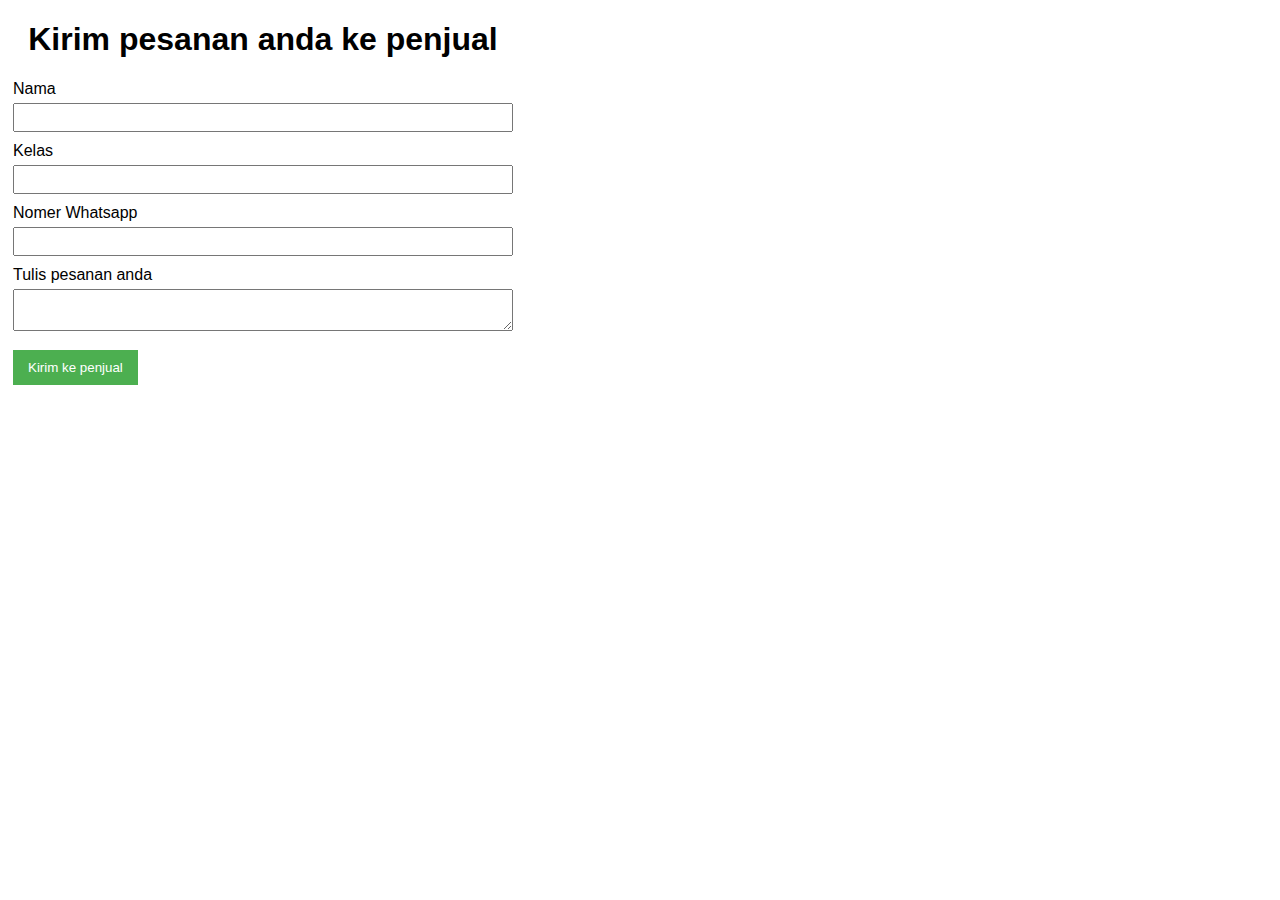
<file: index.html>
<!DOCTYPE html>
<html lang="en">
<head>
    <meta charset="UTF-8">
    <meta name="viewport" content="width=>, initial-scale=1.0">
    <title>Document</title>
    <style>
        *{
            font-family: Arial, Helvetica, sans-serif;
        }
        form{
            margin: 15px 5px;
            width: 500px;
            font-size: 16px;  
        }
        form h1{
            text-align: center;
        }
        form label{
            display: block;
            margin-bottom: 5px;
        }
        form input,form textarea{
            width: 100%;
            padding: 5px;
            margin-bottom: 10px;
            box-sizing: border-box;
            resize: vertical;
        }
        form button{
            background: #4CAF50;
            color: white;
            padding: 10px 15px;
            margin-top: 5px;
            border: none;
            cursor: pointer;
        }
        form button:hover{
            background:green;
        }
    </style>
</head>
<body>
    <form>
        <h1>Kirim pesanan anda ke penjual</h1>
        <label for="">Nama</label>
        <input type="text" class="Nama">
        <label for="">Kelas</label>
        <input type="text" class="kelas">
        <label for="">Nomer Whatsapp</label>   
        <input type="text" class="Nomer Whatsapp">
        <label for="">Tulis pesanan anda</label>
        <textarea class="Tulis pesanan anda"></textarea>
        <button type="button" onclick="sendwhatsapp();">Kirim ke penjual
     </form>
     <script>
        function sendwhatsapp(){
            var phonenumber = "+6287741786532";

            var Nama = document.querySelector('.Nama').value;
            var kelas = document.querySelector('.Kelas').value;
            var nomer_Whatsapp = document.querySelector('.Nomer whatsapp').value;
            var Tulis_pesanan_anda = document.querySelector('.Tulis pesanan anda').value;

            var url = "https://wa.me/" + phonenumber + "?text="
            +"*Nama ;*" +Nama+"%0a"
            +"*Kelas;*" +Kelas+"%0a"
            +"*Nomer_Whatsapp;*" +nomer_Whatsapp+"%0a"
            +"*Tulis_pesanan_anda;*" +Tulis_pesanan_anda+ "%0a%0a"

            window.open(url, '_blank').focus();
        }
     </script>
</body>
</html>
</file>
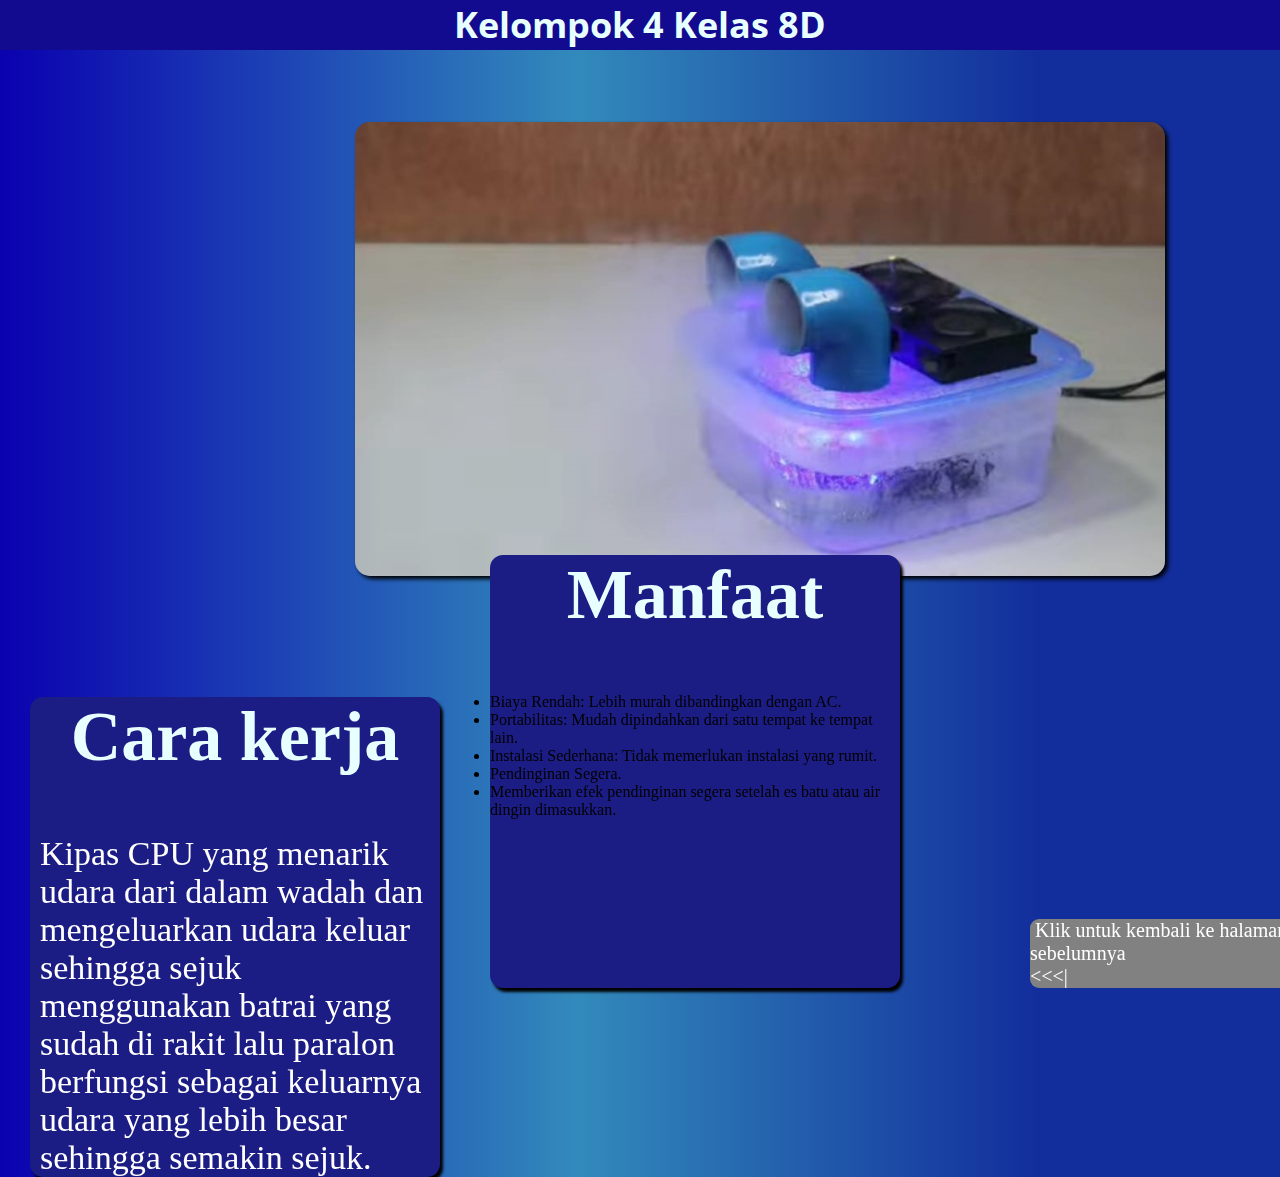
<file: projek 1.html>
<!DOCTYPE html>
<html lang="en">
<head>
    <meta charset="UTF-8">
    <meta name="viewport" content="width=device-width, initial-scale=1.0">
    <link rel="stylesheet" href="projek1.css">
    <link rel="image" href=""
    <link rel="preconnect" href="https://fonts.googleapis.com">
<link rel="preconnect" href="https://fonts.gstatic.com" crossorigin>
<link rel="stylesheet" href="https://unpkg.com/aos@next/dist/aos.css" />
<link href="https://fonts.googleapis.com/css2?family=Open+Sans:ital,wght@0,300..800;1,300..800&display=swap" rel="stylesheet">
    <title>Page 2</title>
</head>
<body>
    <div class="Kelompok4" data-aos="fade-down">
        <h2>Kelompok 4 Kelas 8D</h2>
    </div>

    <div class="gambar" data-aos="fade-down">
        <img src="Screenshot 2024-03-08 202953.jpg">
    </div>
    <div class="nama" data-aos="fade-down">
        <h1>AirVabel</h1>
    </div>
    <div class="penjelasanproduk" data-aos="fade-up">
        <h2>Cara kerja</h2>
        <p>Kipas CPU yang menarik udara dari dalam wadah dan mengeluarkan udara keluar sehingga sejuk menggunakan batrai yang sudah di rakit lalu paralon berfungsi sebagai keluarnya udara yang lebih besar sehingga semakin sejuk.</p>
    </div>
    <div class="rancanganproduk" data-aos="fade-up">
        <h2>Manfaat</h2>
        <p><li>Biaya Rendah: Lebih murah dibandingkan dengan AC.</li>
            <li>Portabilitas: Mudah dipindahkan dari satu tempat ke tempat lain.</li>
            <li>Instalasi Sederhana: Tidak memerlukan instalasi yang rumit.</li>
            <li>Pendinginan Segera.</li>
            <li>Memberikan efek pendinginan segera setelah es batu atau air dingin dimasukkan.</li>
            </p>

        <div class="back">
            <a href="https://2in3.github.io/projek2.html">Klik untuk kembali ke halaman sebelumnya<br><<<| </a>
        </div>
    </div> 
    <script src="https://unpkg.com/aos@next/dist/aos.js"></script>
    <script>
      AOS.init();
    </script>   
</body>
</html>
</file>
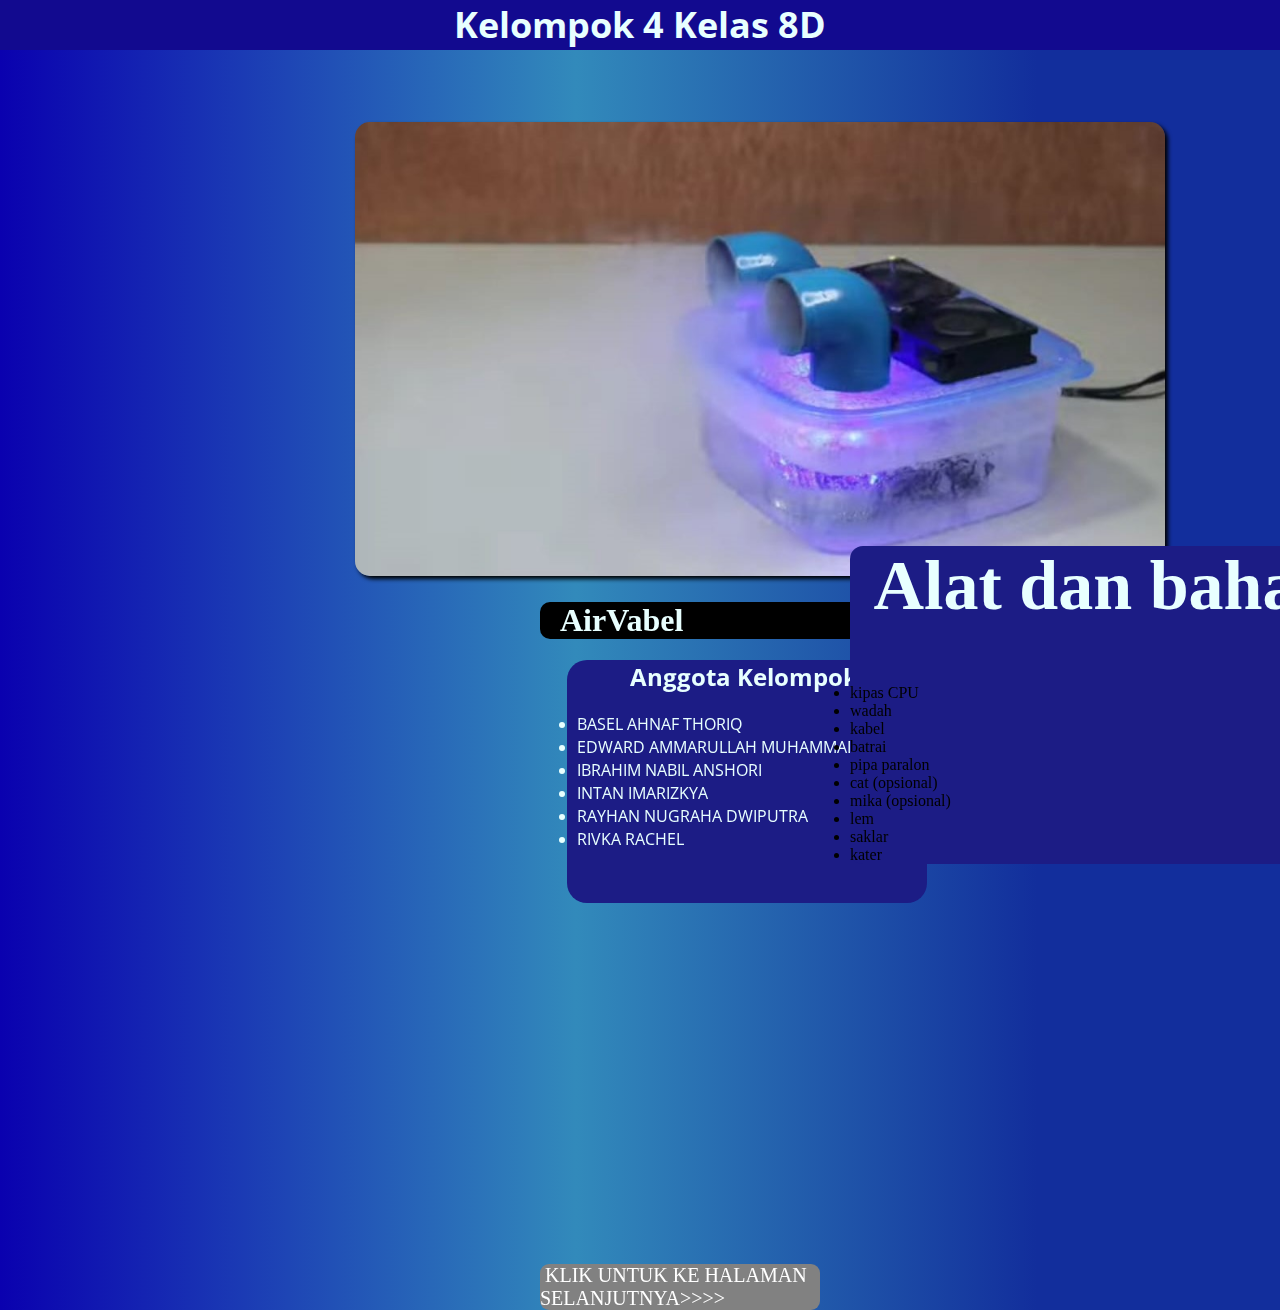
<file: projek2.html>
<!DOCTYPE html>
<html lang="en">
<head>
    <meta charset="UTF-8">
    <meta name="viewport" content="width=device-width, initial-scale=1.0">
    <link rel="stylesheet" href="projek1.css">
    <link rel="preconnect" href="https://fonts.googleapis.com">
    <link rel="stylesheet" href="https://unpkg.com/aos@next/dist/aos.css" />
    
    <link rel="preconnect" href="https://fonts.gstatic.com" crossorigin>
<link href="https://fonts.googleapis.com/css2?family=Open+Sans:ital,wght@0,300..800;1,300..800&display=swap" rel="stylesheet">

    <title>Home</title>
</head>
<body>
    
    
      <div class="Kelompok4" data-aos="fade-down">
        <h2>Kelompok 4 Kelas 8D</h2>
    </div>
    
    <div class="gambar" data-aos="fade-down">
        <img src="Screenshot 2024-03-08 202953.jpg">
    </div>
    <div class="nama" data-aos="fade-down">
        <h1>AirVabel</h1>
    </div>
    <div class="anggota" data-aos="fade-down">
        <h2>Anggota Kelompok:</h2>
        <li>BASEL AHNAF THORIQ</li>
        <li>EDWARD AMMARULLAH MUHAMMAD</li>
        <li>IBRAHIM NABIL ANSHORI</li>
        <li>INTAN IMARIZKYA</li>
        <li>RAYHAN NUGRAHA DWIPUTRA</li>
        <li>RIVKA RACHEL</li>
    </div>

    

    <div class="latarbelakang" data-aos="fade-up">
        <h2>Pengertian</h2>
        <p>AirVaBel Ini adalah jenis pendingin udara portabel yang menggunakan air atau es batu untuk menurunkan suhu udara yang ditiupkan keluar
            </p>
    </div>

    <div class="alternatif" data-aos="fade-up">
        <h2>Alat&nbsp;dan&nbsp;bahan</h2>
             <p> <li>kipas CPU</li>
                <li>wadah</li>
                <li>kabel</li>
                <li>batrai</li>
                <li>pipa paralon</li>
                <li>cat (opsional)</li>
                <li>mika (opsional)</li>
                <li>lem</li>
                <li>saklar</li>
                <li>kater</li>
                        </p>
    </div>
    
        <div class="next">
            <a href="https://2in3.github.io/projek%201.html">KLIK UNTUK KE HALAMAN SELANJUTNYA>>>></a></div>

            <script src="https://unpkg.com/aos@next/dist/aos.js"></script>
            <script>
              AOS.init();
            </script>

     <script>
                alert('Pastikan anda menggunakan handphone android/iphone')
            </script>
</body>
</html>
</file>
<file: projek1.css>
body{
    padding: 0;
    margin: 0;
    background: rgb(10,1,175);
background: linear-gradient(90deg, rgba(10,1,175,1) 0%, rgba(50,138,187,1) 45%, rgba(18,46,156,1) 81%);
overflow-x: hidden;
}


.Kelompok4{
    margin-top: -32px;
    height: 50px;
    background-color: rgb(18,10,143);
  }
  .Kelompok4 h2{
    font-size: 4vh;
    text-align: center;
    font-family: "Open Sans", sans-serif, Georgia, Times, 'Times New Roman', serif;
    color: rgb(232, 255, 255);
    margin-top: 32px;
  }
  .anggota{
      background-color: rgb(28, 28, 133);
      width: 360px;
      height: 27VH;
      border-radius: 20px ;
      margin-left:63vh;
  }
  .anggota h2{
      color: rgb(232, 255, 255);
      font-family:"Open Sans", sans-serif, Georgia, Times, 'Times New Roman', serif ;
      text-align: center;
  }
  .anggota li{
      color: rgb(232, 255, 255);
      font-family: "Open Sans", sans-serif, Georgia, Times, 'Times New Roman', serif;
      margin-left: 10px;
      margin-top: 1px;
  }
  
  .gambar img{
      width: 90vh;
      margin-top: 8vh;
      margin-left: 355px;
      border-radius: 15px;
      box-shadow: 3px 3px 4px;
      position: relative;
     
  }
  .nama{
      background-color: black;
      border-radius: 10px;
      width: 360px;
      margin-left: 540px;
      position: relative;
      
     
  
  }
  .nama h1{
      margin-left: 20px;
      color: rgb(232, 255, 255) ;
  }
  
  .latarbelakang{
      background-color: rgb(28, 28, 133);
      width: 510px;
      margin-left: 50px;
      border-radius: 13px;
      position: relative;
     
  }
  .latarbelakang h2{
      text-align: center;
      font-size: 80px;
      color: rgb(232, 255, 255);
  }
  .latarbelakang p{
      font-size: 20px;
      margin-left: 10px;
      margin-top: 9px;
      position: relative;
      color: rgb(255, 255, 255);
  }
  .latarbelakang li{
      margin-left: 10px;
      font-size: 20px;
      color: rgb(255, 255, 255);
  }
  .alternatif{
    background-color: rgb(28, 28, 133);
      width: 510px;
      margin-left: 850px;
      border-radius: 13px;
      margin-top: -708px;
      position: relative;
  }
  .alternatif h2{
    text-align: center;
    font-size: 70px;
    color: rgb(232, 255, 255);
  }
  .alternatif p{
    font-size: 20px;
      margin-left: 10px;
      margin-top: 9px;
      position: relative;
      color: rgb(255, 255, 255);
  }
  .next{
      background-color: rgb(129, 129, 129);
      width: 280px;
      border-radius: 9px;
      margin-left:540px;
      position: relative;
      margin-top: 400px;  }
  .next a{
      font-size: 20px;
      text-decoration: none;
      color: white;
      margin-left: 5px;
      font-family: Cambria, Cochin, Georgia, Times, 'Times New Roman', serif;
  }
  .next a:hover{
      color: rgb(0, 0, 0);
  }
  .penjelasanproduk{
    background-color: rgb(28, 28, 133);
      width: 410px;
      margin-left: 30px;
      border-radius: 13px;
      margin-top: 10px;
      position: relative;
      box-shadow: 3px 4px 3px;
  }
  .penjelasanproduk h2{
    text-align: center;
    font-size: 70px;
    color: rgb(232, 255, 255);
  }
  .penjelasanproduk p{
    font-size: 34px;
    margin-left: 10px;
    margin-top: 9px;
    position: relative;
    color: rgb(255, 255, 255);
    text-align:start;
  }
  .rancanganproduk{
    background-color: rgb(28, 28, 133);
      width: 410px;
      margin-left: 490px;
      border-radius: 13px;
      margin-top: 10px;
      position: relative;
      box-shadow: 3px 4px 3px;
      margin-top: -680px;
      
  }
  .rancanganproduk h2{
    text-align: center;
    font-size: 70px;
    color: rgb(232, 255, 255);
  }
  .rancanganproduk p{
    font-size: 32px;
    margin-left: 10px;
    margin-top: 9px;
    position: relative;
    color: rgb(255, 255, 255);
    text-align:start;
  }
  .carakerja{
    background-color: rgb(28, 28, 133);
      width: 410px;
      margin-left: 970px;
      border-radius: 13px;
      position: relative;
      box-shadow: 3px 4px 3px;
      margin-top: -702px;
  }
  .carakerja h2{
    text-align: center;
    font-size: 83px;
    color: rgb(232, 255, 255);
  }
  .carakerja li{
    font-size: 26.3px;
    margin-left: 10px;
    margin-top: 9px;
    position: relative;
    color: rgb(255, 255, 255);
    text-align:start;
  }
  .harapan{
    background-color: rgb(15, 15, 15);
    border-radius: 10px;
    width: 290px;
    height: 44px;
    margin-left: 550px;
  }
  .harapan h2{
    font-size: 40px;
    color:rgb(255, 255, 255) ;
    margin-top:33px;
    text-align: center;
  }
  .harapan1{
    background: rgb(6, 24, 121);
    border-radius: 200px 185px 0px 0px;
    height: 500px;
    width: 400px;
  }
  .harapan1 h1{
    font-size: 40px;
    color: rgb(255, 255, 255);
    text-align: center;
  }
  .harapan1 p{
    font-size: 45px;
    text-align: center;
    color: rgb(255, 255, 255);
    font-family:"Open Sans", sans-serif, Georgia, Times, 'Times New Roman', serif ;
  }
  .harapan2{
    background: rgb(6, 24, 121);
    border-radius: 200px 185px 0px 0px;
    height: 500px;
    width: 400px;
    margin-left: 480px;
    margin-top: -527px;
  }
  .harapan2 h1{
    font-size: 40px;
    color: rgb(255, 255, 255);
    text-align: center;
  }
  .harapan2 p{
    font-size: 45px;
    text-align: center;
    color: rgb(255, 255, 255);
    font-family:"Open Sans", sans-serif, Georgia, Times, 'Times New Roman', serif 
  }
  .harapan3{
    background: rgb(6, 24, 121);
    border-radius: 200px 185px 0px 0px;
    height: 500px;
    width: 400px;
    margin-left: 980px;
    margin-top: -527px;
  }
  .harapan3 h1{
    font-size: 40px;
    color: rgb(255, 255, 255);
    text-align: center;
  }
  .harapan3 p{
    font-size: 45px;
    text-align: center;
    color: rgb(255, 255, 255);
    font-family:"Open Sans", sans-serif, Georgia, Times, 'Times New Roman', serif 
  }
.back{
    background-color: rgb(129, 129, 129);
    width: 280px;
    border-radius: 9px;
    margin-left:540px;
    position: relative;
    margin-top: 100px;   
}
.back a{
    font-size: 20px;
      text-decoration: none;
      color: white;
      margin-left: 5px;
      font-family: Cambria, Cochin, Georgia, Times, 'Times New Roman', serif; 
}
.back a:hover{
    color: rgb(0, 0, 0);
}




  
  @media screen and (max-width:576px){
      .body{
           background: rgb(10,1,175);
background: linear-gradient(90deg, rgba(10,1,175,1) 0%, rgba(50,138,187,1) 45%);
overflow-x: hidden;
      }
    
    
       .Kelompok4 h2{
        margin-left: -20px;
       }
      .nama h1{
        font-size: 25px;
          margin-left:120px;
    }
    .gambar img{
        width: 300px;
        margin-left: 20px;
    }
    .nama{
        margin-left: -4px;
        width:350px;
    }
    .anggota{
        margin-left: 2px;
        width:340px;
    }
    .latarbelakang{
        margin-left: 4px;
        width: 340px;
    }
      .latarbelakang h2{
          font-size:34px;
      }
      
          
    .alternatif{
        margin-left: 4px;
        width: 340px;
        margin-top: 30px;
        height: 400px;
    }
    .alternatif h2{
        font-size: 34px;
    }
    .alternatif  li{
      font-size:24px;
      color: white;
    }
    .next{
        margin-left:30px;
        margin-top: 90px;
    }
    .penjelasanproduk{
        margin-left: 20px;
        width:340px;
        margin-left:3px
    }
      .penjelasanproduk h2{
          font-size:50px;
      }
      .penjelasanproduk p{
          font-size:30px;
      }
    .rancanganproduk{
        margin-left: 3px;
        margin-top:  57px;
        width:340px;
    }
      .rancanganproduk h2{
          font-size:50px;
      }
      .rancanganproduk li{
          font-size:30px;
          color: white;
      }
    .carakerja{
        margin-left:  10px;
        margin-top: 57px;
        width:340px;
    }
    .harapan{
        margin-left:30px;
    }
    .harapan1{
        width: 184px;
        margin-left: 80px;
    }
    .harapan1 p{
        font-size: 30px;
    }
    .harapan2{
        margin-left: 80px;
        width: 184px;
        margin-top:20px;
    }
    .harapan2 p{
        font-size: 28px;
        text-align: center;
    }
    .harapan3{
       width: 184px;
        margin-left: 80px;
        margin-top: 30px;  
    }
    .harapan3 p{
        font-size: 28px;
    }
    .back{
        margin-left:30px;
        margin-top: 10px;
    }
  }
</file>
